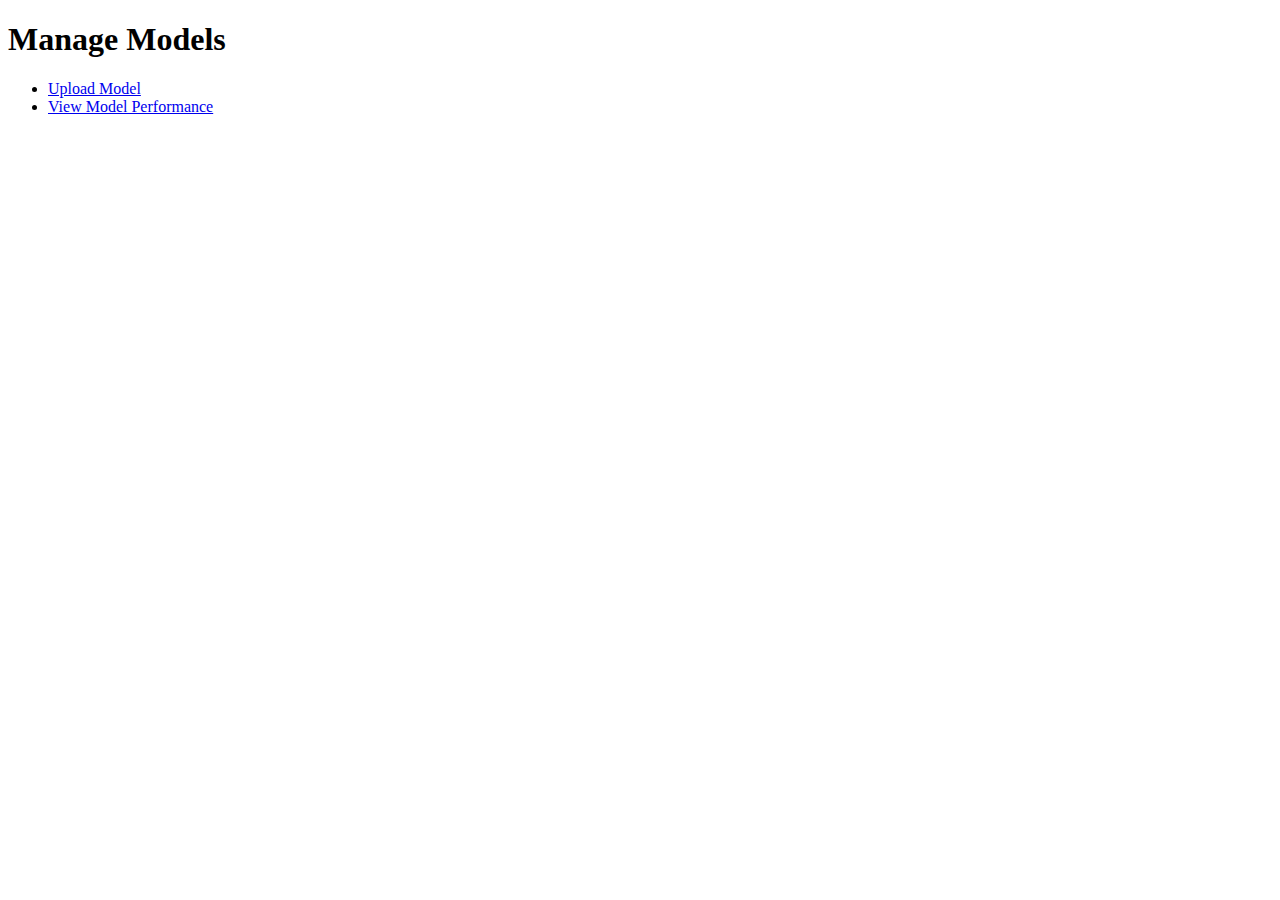
<file: WebApp/templates/manage_models.html>
<!DOCTYPE html>
<html>
<head>
    <title>Manage Models</title>
</head>
<body>
    <h1>Manage Models</h1>
    <ul>
        <li><a href="/upload-model">Upload Model</a></li>
        <li><a href="/view-model-performance">View Model Performance</a></li>
    </ul>
</body>
</html>
</file>
